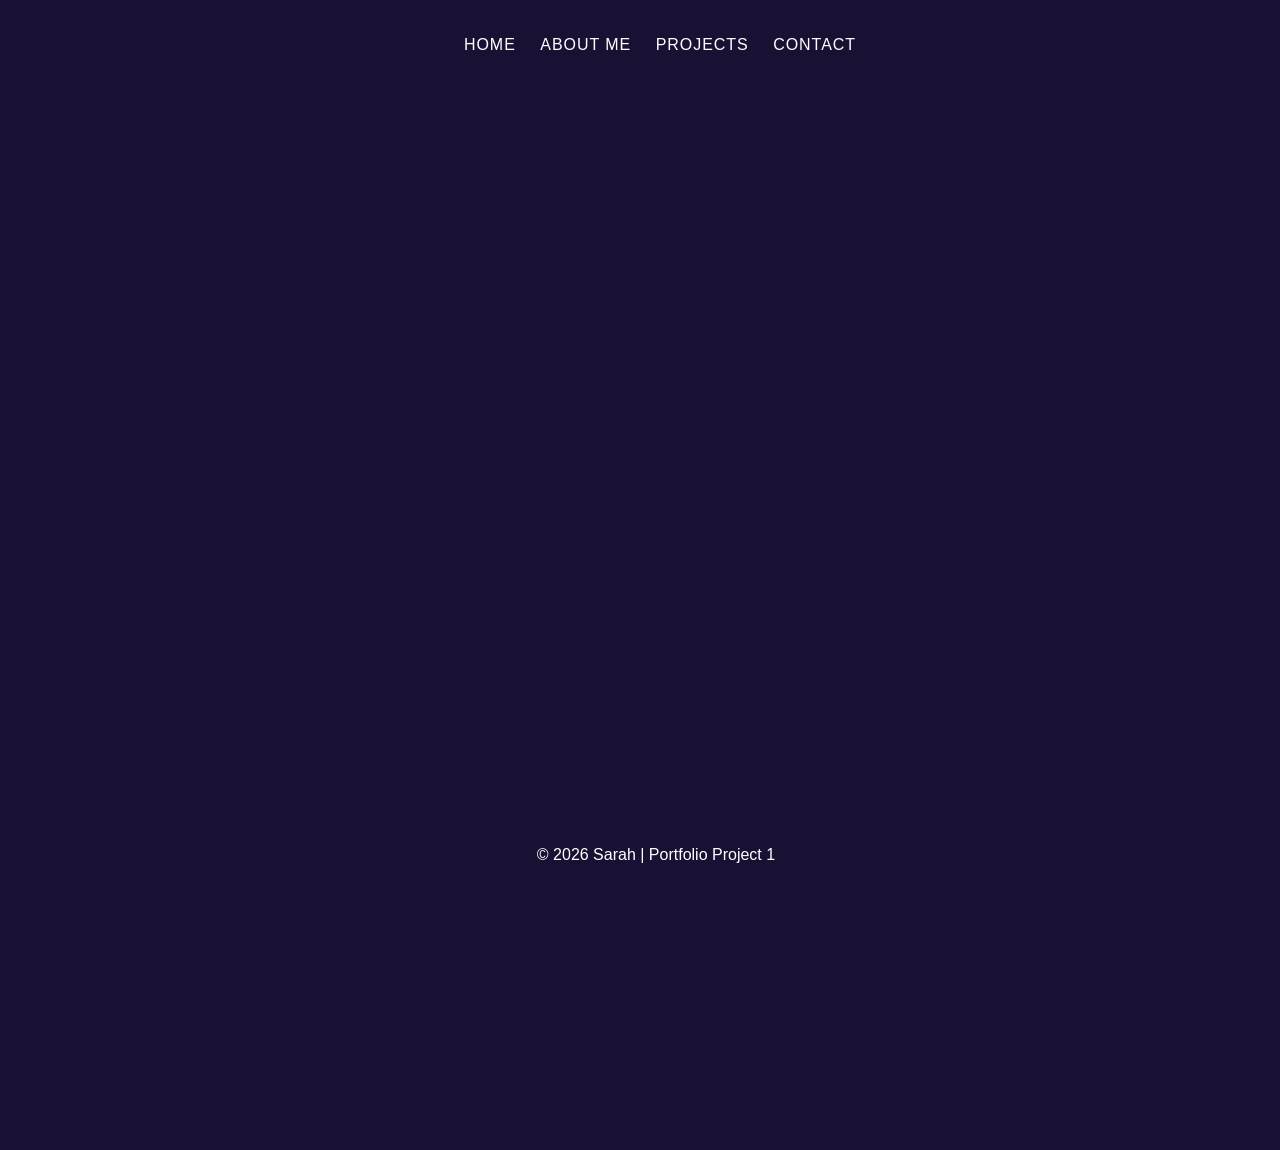
<file: index.html>
<!DOCTYPE html>
<html lang="en">
<head>
    <meta charset="UTF-8">
    <meta name="viewport" content="width=device-width, initial-scale=1.0">
    <title>Sarah's Portfolio | Home</title>
    <link rel="stylesheet" href="assets/css/style.css">
    
</head>
<body>
    <header>
    
        <nav>
            <ul>
                <li><a href="index.html">Home</a></li>
                <li><a href="about.html">About Me</a></li>
                <li><a href="projects.html">Projects</a></li>
                <li><a href="contact.html">Contact</a></li>
            </ul>
        </nav>
    </header>

    <section class="hero-video">
       <video autoplay muted loop>
            <source src="assets\images\profile.mp4" type="video/mp4">
            Your browser does not support the video tag.
        </video>
    </section>

    <main>
        <section class="page-content">
            
        </section>
    </main>

    <footer>
        <p>&copy; 2026 Sarah | Portfolio Project 1</p>
    </footer>
</body>
</html>
</file>
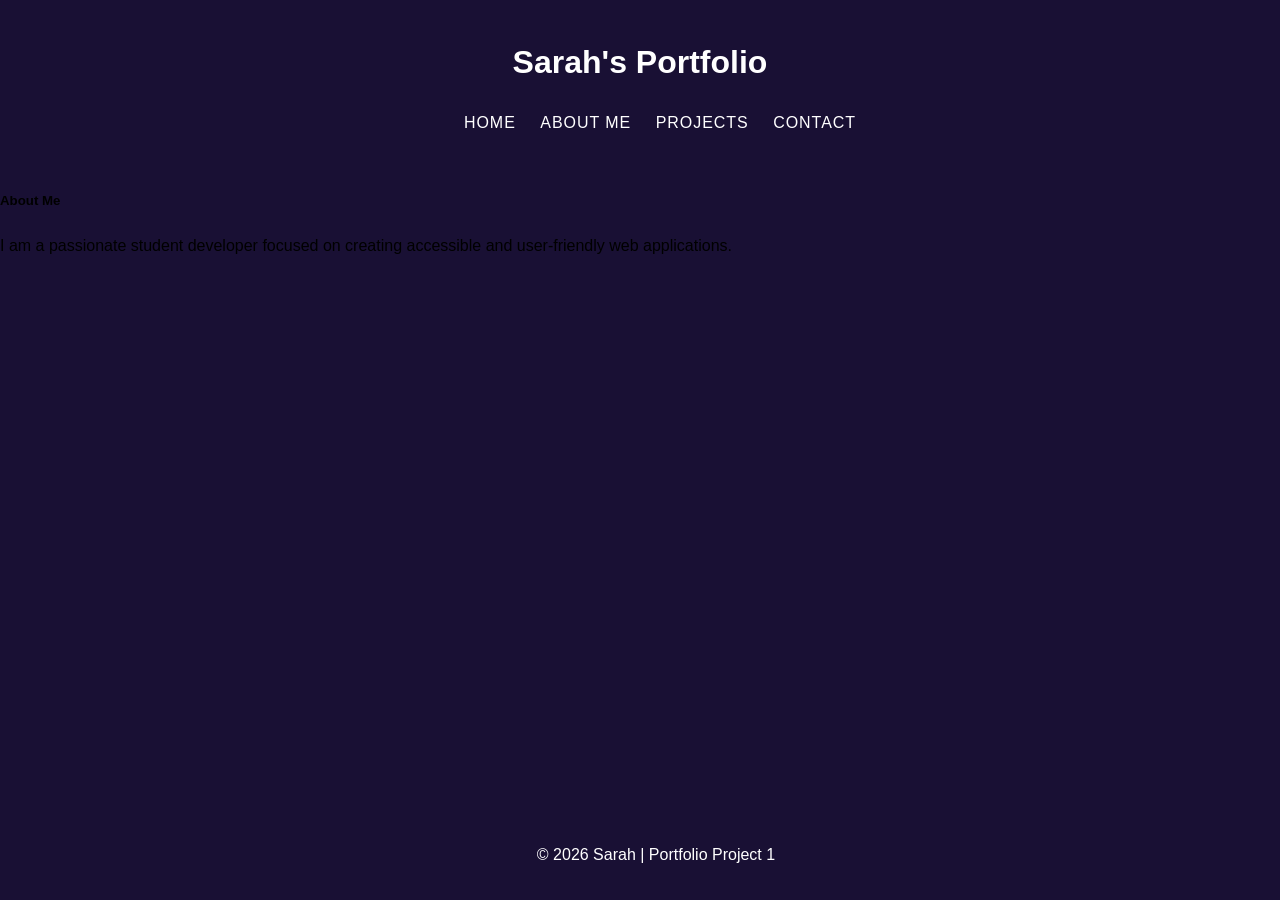
<file: about.html>
<!DOCTYPE html>
<html lang="en">
<head>
    <meta charset="UTF-8">
    <meta name="viewport" content="width=device-width, initial-scale=1.0">
    <title>Sarah's Portfolio | Home</title>
    <link rel="stylesheet" href="assets/css/style.css">
</head>
<body>
    <header>
        <h1>Sarah's Portfolio</h1>
        <nav>
            <ul>
                <li><a href="index.html">Home</a></li>
                <li><a href="about.html">About Me</a></li>
                <li><a href="projects.html">Projects</a></li>
                <li><a href="contact.html">Contact</a></li>
            </ul>
        </nav>
    </header>
<!-- The Container keeps everything centered with padding -->
<div class="container my-5"> 
    <!-- The Row acts as a flexbox wrapper for columns -->
    <div class="row">
        
        <!-- Card 1: About Me -->
        <div class="col-md-3 mb-4">
            <div class="card h-100">
                <div class="card-body">
                    <h5 class="card-title">About Me</h5>
                    <p class="card-text">
                        I am a passionate student developer focused on creating 
                        accessible and user-friendly web applications.
                    </p>
                </div>
            </div>
        </div>

        <!-- We will add the other 3 cards right here! -->

    </div>
</div>

    <footer>
        <p>&copy; 2026 Sarah | Portfolio Project 1</p>
    </footer>
</body>
</html>
</file>
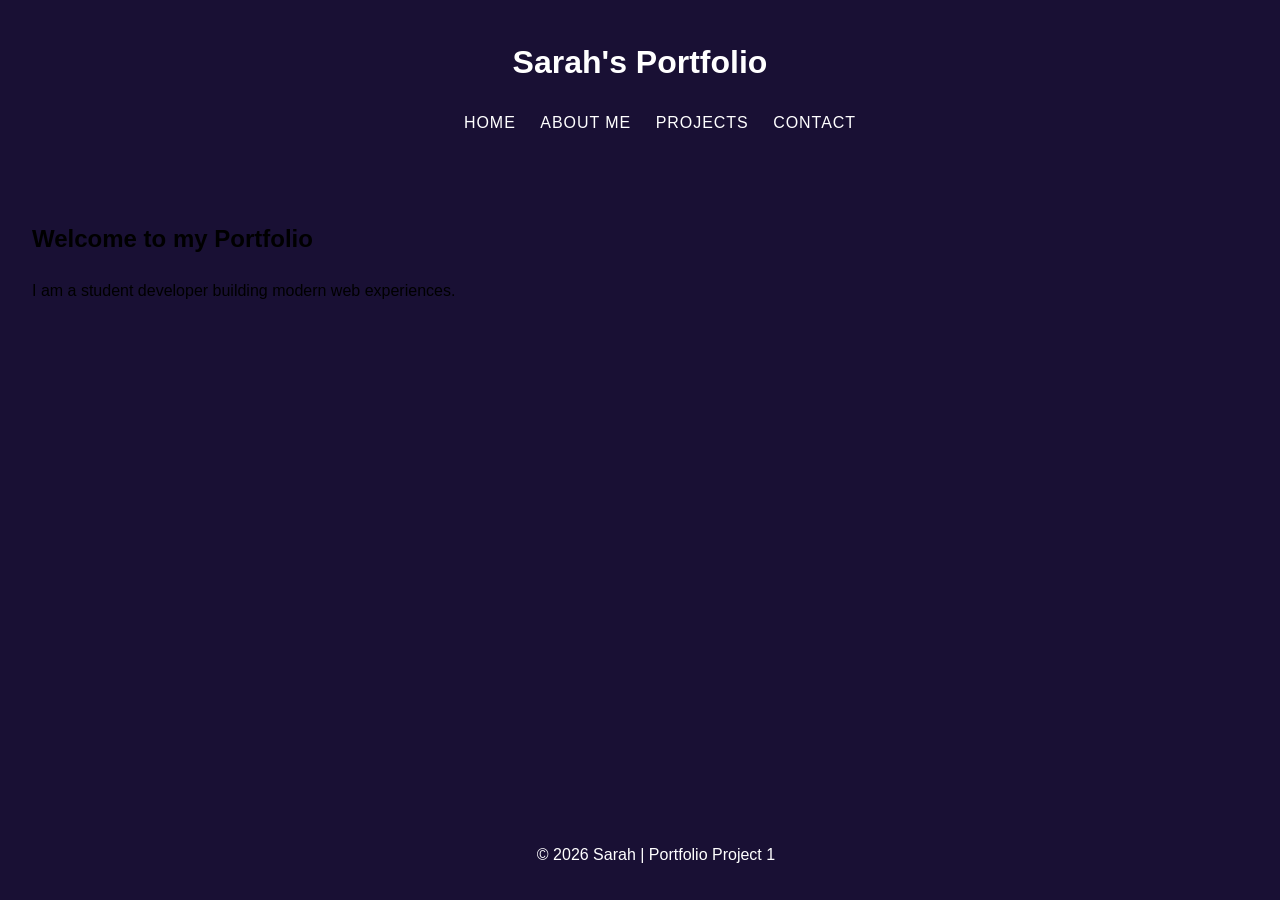
<file: contact.html>
<!DOCTYPE html>
<html lang="en">
<head>
    <meta charset="UTF-8">
    <meta name="viewport" content="width=device-width, initial-scale=1.0">
    <title>Sarah's Portfolio | Home</title>
    <link rel="stylesheet" href="assets/css/style.css">
</head>
<body>
    <header>
        <h1>Sarah's Portfolio</h1>
        <nav>
            <ul>
                <li><a href="index.html">Home</a></li>
                <li><a href="about.html">About Me</a></li>
                <li><a href="projects.html">Projects</a></li>
                <li><a href="contact.html">Contact</a></li>
            </ul>
        </nav>
    </header>

    <main>
        <section>
            <h2>Welcome to my Portfolio</h2>
            <p>I am a student developer building modern web experiences.</p>
        </section>
    </main>

    <footer>
        <p>&copy; 2026 Sarah | Portfolio Project 1</p>
    </footer>
</body>
</html>
</file>
<file: assets/css/style.css>
* Layout Styling */
@import url('https://fonts.googleapis.com/css2?family=Orbitron:wght@400;700&display=swap');
/* Color Palette */
:root {
    --purple-main: #6237a4;
    --pink: #de57dc;
    --blue: #75bddd;
    --navy: #191034;
    --rose: #e06e98;
    --indigo: #5262b1;
    --violet: #9d3baf;
    --lavender: #d6a4e5;
    --deep-purple: #382266;
}

body {
    font-family: 'Orbitron', 'Segoe UI', Tahoma, Geneva, Verdana, sans-serif;
    margin: 0;
    line-height: 1.6;
    background: var(--navy);
    background-color: #191034;
}


header {
    background-color: var(--navy);
    color: #fff;
    padding: 1rem;
    text-align: center;
}

main {
    padding: 2rem;
    max-width: 800px;
    margin-top: 30px
    background-color: var(--navy);
}

footer {
    text-align: center;
    padding: 1rem;
    background: var(--navy);
    color: #fff;
    position: fixed;
    bottom: 0;
    width: 100%;
}


nav ul li {
    display: inline;
    margin: 0 10px;
}

nav a {
    color: var(--blue);
    text-decoration: none;
    font-weight: 400;
    font-family: 'Orbitron', sans-serif;
    text-transform: uppercase;
    letter-spacing: 0.06em;
}

nav a:hover {
    text-decoration: underline;
    color: var(--lavender);
}

/* Background video hero */
.hero-video {
    position: relative;
    width: calc(100% - 2rem);
    height: 100vh;
    overflow: hidden;
    margin: 1rem;
}

.hero-video video {
    position: absolute;
    top: 50%;
    left: 50%;
    transform: translate(-50%, -50%);
    min-width: 100%;
    min-height: 100%;
    width: auto;
    height: auto;
    object-fit: cover;
    z-index: -1;
}

.hero-content {
    position: relative;
    z-index: 1;
    color: #fff;
    text-align: center;
    padding-top: 20vh;
    text-shadow: 0 2px 6px rgba(0,0,0,0.6);
    background-color: rgba(25,16,52,0.4);
}

.page-content {
    padding: 2rem;
    max-width: 800px;
    margin: 0 auto;
}
</file>
